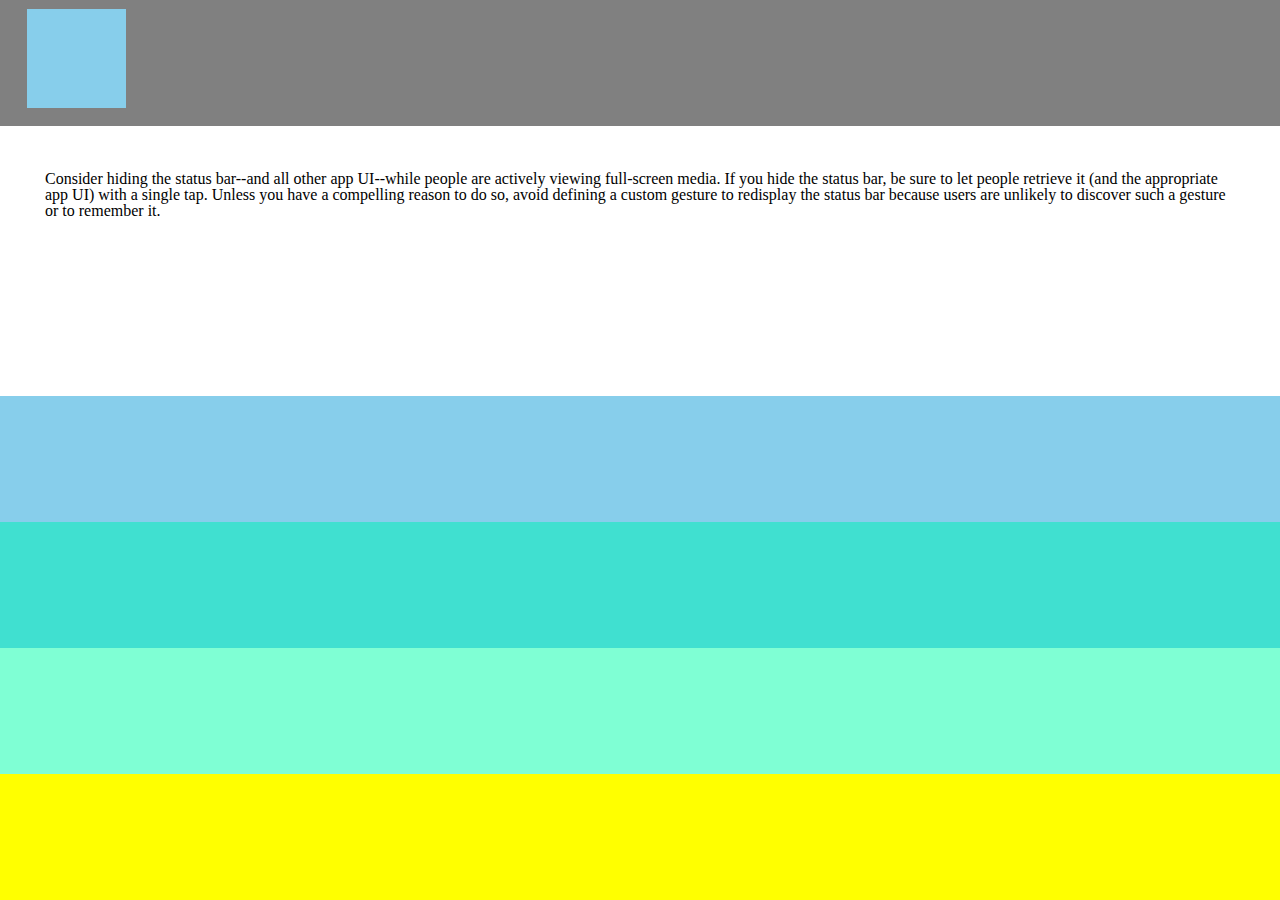
<file: third/index.html>
<!doctype html>
<html lang="en">
<head>  
    <meta charset="UTF-8">
    <meta name="viewport"
          content="width=device-width, user-scalable=no, initial-scale=1.0, maximum-scale=1.0, minimum-scale=1.0">
    <meta http-equiv="X-UA-Compatible" content="ie=edge">

    <title>third.png</title>

    <link rel="stylesheet" href="./style.css">

    <link rel="stylesheet" href="./reset.css">

</head>

<body>
    
    <section class='section1'>
        <div class='div'></div>
    </section>
    <section class='section2'>Consider hiding the status bar--and all other app UI--while people are actively viewing full-screen media. If you hide the status bar, be sure to let people retrieve it (and the appropriate app UI) with a single tap. Unless you have a compelling reason to do so, avoid defining a custom gesture to redisplay the status bar because users are unlikely to discover such a gesture or to remember it.</section>
    <section class='section3'></section>
    <section class='section4'></section>
    <section class='section5'></section>
    <section class='section6'></section>
    
</body>
</html>
</file>
<file: third/style.css>
.div { 
    background-color: skyblue;
    height: 11vh;
    width: 11vh;
    margin-left: 3vh;
    position: relative;
    top: 1vh;
}

.section1 {
    background-color: grey;
    height: 14vh;
}
.section2 {
    background-color: white;
    height: 30vh;
    padding-top: 5vh;
    padding-right: 5vh;
    padding-left: 5vh;
}
.section3 {
    background-color: skyblue;
    height: 14vh;
}
.section4 {
    background-color: turquoise;
    height: 14vh;
}
.section5 {
    background-color: aquamarine;
    height: 14vh;
}
.section6 {
    background-color: yellow;
    height: 14vh;
}
</file>
